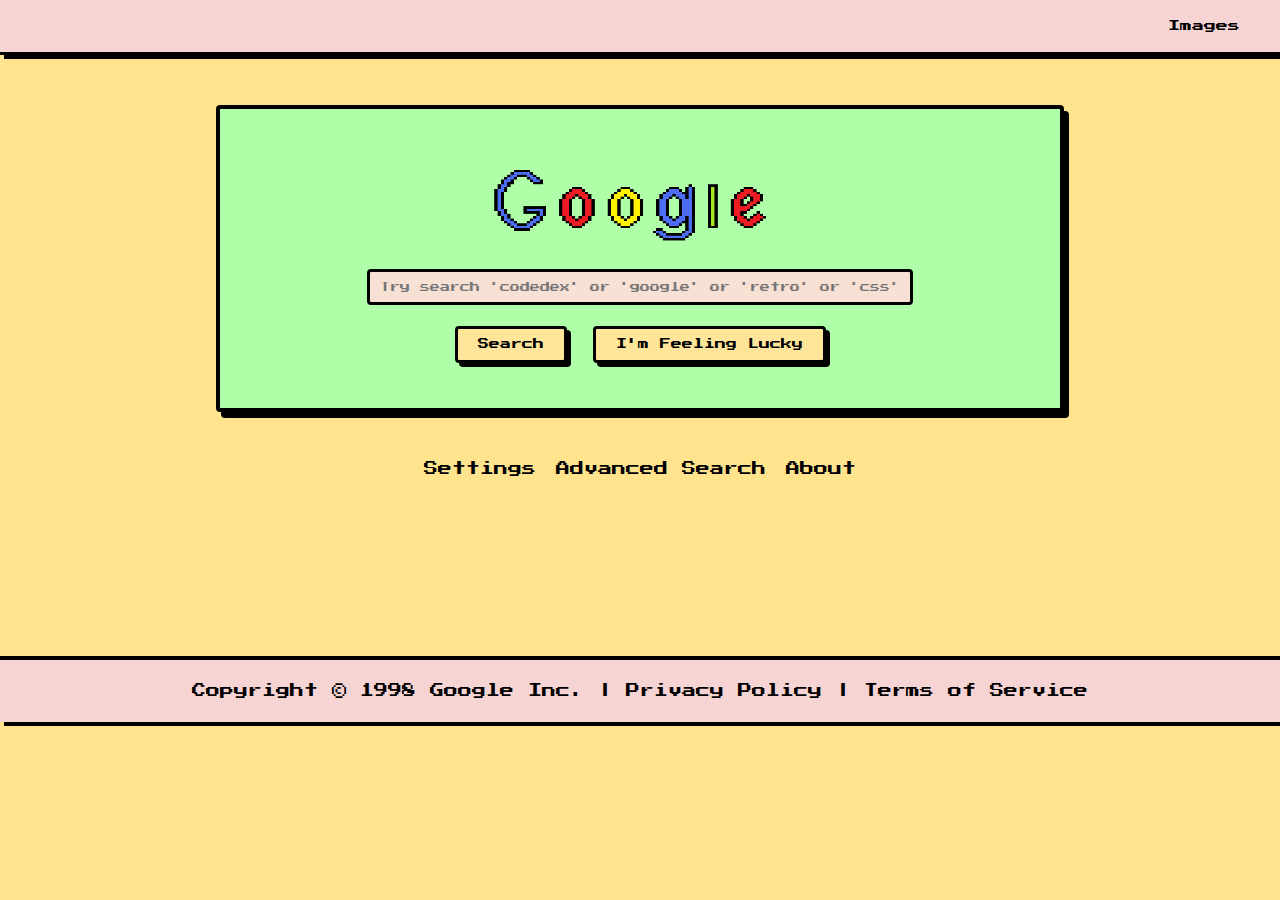
<file: index.html>
<!DOCTYPE html>
<html>
<head>
    <title>Google</title>
    <link rel="stylesheet" href="./css/style.css">
    
</head>
<body>
    <div class="navbar">
        <a href="./images.html">Images</a>
    </div>

    <div class="container">
        <div class="logo">
            <img src="./google.png" alt="Google Logo">
        </div>
        <div class="search-container">
            <form action="result.html" method="get">
                <input type="text" name="q" placeholder="Try search 'codedex' or 'google' or 'retro' or 'css'">
                <br><br>
                <input type="submit" value="Search">
                <input type="submit" value="I'm Feeling Lucky" name="btnI" onclick="window.location.href='feel.html'; return false;">
            </form>
        </div>
        
    </div>

    <div class="quick-links">
        <a href="./settings.html">Settings</a>
        <a href="./maintenance.html">Advanced Search</a>
        <a href="./about.html">About</a>
    </div>

    <footer class="footer">
        <p>Copyright &copy; 1998 Google Inc. | <a href="./maintenance.html">Privacy Policy</a> | <a href="./maintenance.html">Terms of Service</a></p>
    </footer>
</body>
</html>
</file>
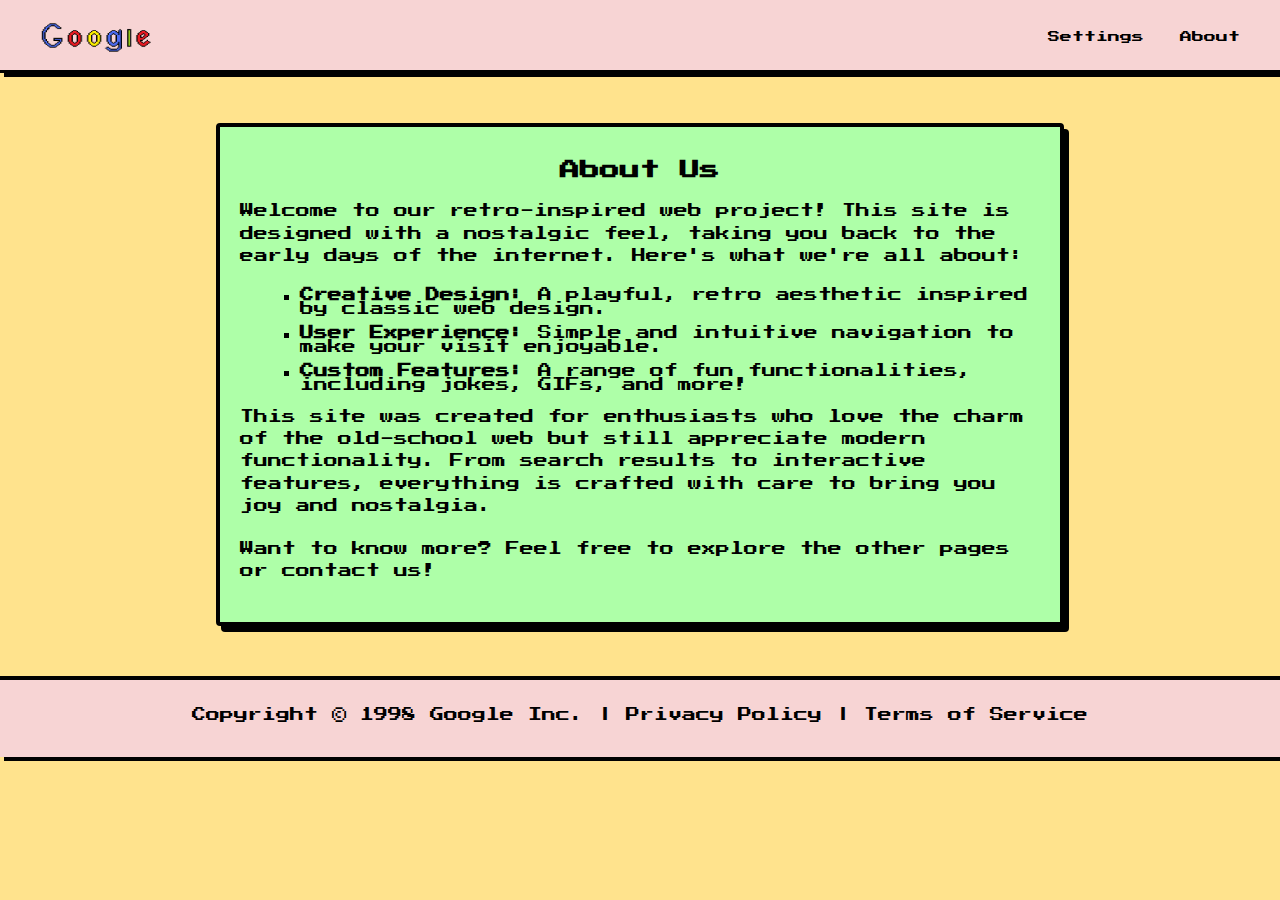
<file: about.html>
<!DOCTYPE html>
<html>
<head>
    <title>About Us</title>
    <link rel="stylesheet" href="./css/about.css">
</head>
<body>
    <div class="navbar">
        <a href="index.html"><img src="./google.png" alt="Google Logo" style="width: 120px; height: 40px;"></a>

        <div>
            <a href="settings.html">Settings</a>
            <a href="about.html">About</a>
        </div>
    </div>

    <div class="container">
        <h1>About Us</h1>
        <p>Welcome to our retro-inspired web project! This site is designed with a nostalgic feel, taking you back to the early days of the internet. Here's what we're all about:</p>
        
        <ul>
            <li><strong>Creative Design:</strong> A playful, retro aesthetic inspired by classic web design.</li>
            <li><strong>User Experience:</strong> Simple and intuitive navigation to make your visit enjoyable.</li>
            <li><strong>Custom Features:</strong> A range of fun functionalities, including jokes, GIFs, and more!</li>
        </ul>

        <p>This site was created for enthusiasts who love the charm of the old-school web but still appreciate modern functionality. From search results to interactive features, everything is crafted with care to bring you joy and nostalgia.</p>

        <p>Want to know more? Feel free to explore the other pages or contact us!</p>
    </div>

    <footer class="footer">
        <p>Copyright &copy; 1998 Google Inc. | <a href="./maintenance.html">Privacy Policy</a> | <a href="./maintenance.html">Terms of Service</a></p>
    </footer>
</body>
</html>
</file>
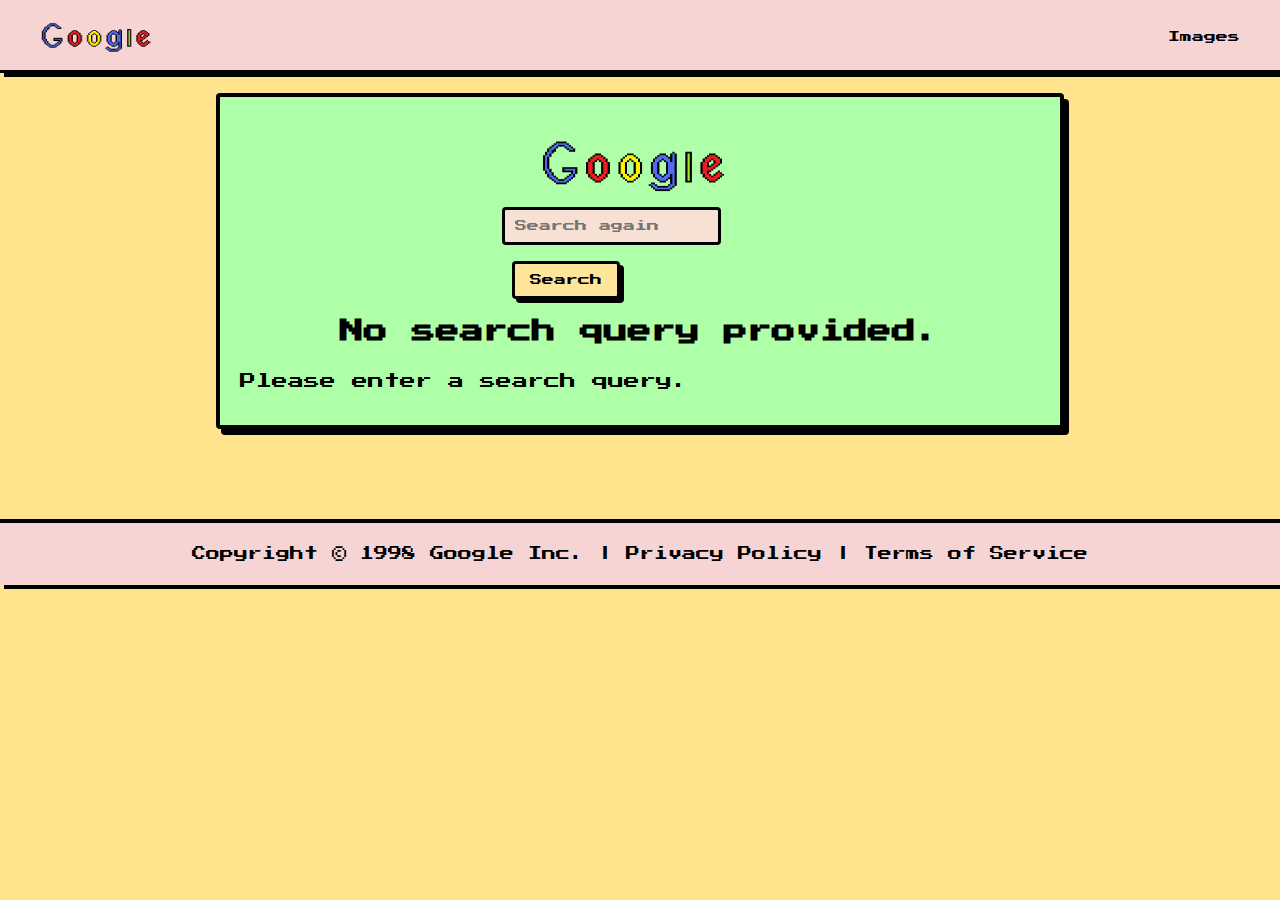
<file: result.html>
<!DOCTYPE html>
<html>
<head>
    <title>Google Search Results</title>
   <link rel="stylesheet" href="./css/result.css">
</head>
<body>
    <div class="navbar">
        <a href="index.html"><img src="./google.png" alt="Google Logo" style="width: 120px; height: 40px;"></a>
        <div>
            <a href="./images.html">Images</a>
        </div>
    </div>

    <div class="container">
        <div class="logo">
            <img src="./google.png" alt="Google Logo">
        </div>

        <div class="search-bar">
            <form action="result.html" method="get">
                <input type="text" name="q" placeholder="Search again"><br><br>
                <input type="submit" value="Search">
            </form>
        </div>

        <h2 id="search-query" style="text-align: center;">Results for: </h2>
        <div id="search-results" class="results"></div>
    </div>

    <footer class="footer">
        <p>Copyright &copy; 1998 Google Inc. | <a href="./maintenance.html">Privacy Policy</a> | <a href="./maintenance.html">Terms of Service</a></p>
    </footer>

    <script>
        
        const mockResults = {
            "retro": [
                { title: "Retro Vibes - Aesthetic Designs", url: "https://example.com/retro-vibes" },
                { title: "Top 10 Retro Video Games", url: "https://example.com/retro-games" },
                { title: "Retro Fashion Trends", url: "https://example.com/retro-fashion" }
            ],
            "google": [
                { title: "History of Google", url: "https://example.com/google-history" },
                { title: "Google Products and Services", url: "https://example.com/google-products" },
                { title: "Top Google Tricks You Should Know", url: "https://example.com/google-tricks" }
            ],
            "css": [
                { title: "CSS Basics - A Beginner's Guide", url: "https://example.com/css-basics" },
                { title: "CSS Retro Styles", url: "https://example.com/css-retro" },
                { title: "Advanced CSS Techniques", url: "https://example.com/css-advanced" }
            ],
            "codedex": [
                { title: "Codédex - Start Your Coding adventure", url: "https://www.codedex.io/" },
                { title: "Sonny Lee - Founder of Codédex", url: "https://www.codedex.io/community/profile/@sonny" },
                { title: "Mini Holiday Hackathon", url: "https://www.codedex.io/holiday-hackathon" }
            ]
        };

       
        const params = new URLSearchParams(window.location.search);
        const query = params.get("q");

        
        const searchQueryEl = document.getElementById("search-query");
        const resultsContainer = document.getElementById("search-results");

        if (query) {
            searchQueryEl.textContent = `Results for: "${query}"`;

           
            const results = mockResults[query.toLowerCase()] || [];
            if (results.length > 0) {
                results.forEach(result => {
                    const resultItem = document.createElement("div");
                    resultItem.className = "result-item";
                    resultItem.innerHTML = `<a href="${result.url}" target="_blank">${result.title}</a>`;
                    resultsContainer.appendChild(resultItem);
                });
            } else {
                resultsContainer.innerHTML = `<p>No results found for "${query}".</p>`;
            }
        } else {
            searchQueryEl.textContent = "No search query provided.";
            resultsContainer.innerHTML = `<p>Please enter a search query.</p>`;
        }
    </script>
</body>
</html>
</file>
<file: css/style.css>
@import url('https://fonts.googleapis.com/css2?family=Press+Start+2P&display=swap');

body {
    background: #ffe38d;
    font-family: 'Press Start 2P', cursive;
    text-align: center;
    color: #000000;
    margin: 0;
    padding: 0;
}

.container {
    width: 90%;
    max-width: 800px;
    margin: 50px auto;
    padding: 20px;
    border: 4px solid #000000;
    border-radius: 4px;
    background-color: #aeffa8;
    box-shadow: 5px 6px 0px #000000;
}

.navbar {
    display: flex;
    justify-content: flex-end;
    align-items: center;
    background-color: #f7d4d4;
    padding: 20px 30px;
    border-bottom: 3px solid #000000;
    box-shadow: 4px 4px 0px #000000;
}

.navbar a {
    font-size: 12px;
    text-decoration: none;
    color: #000000;
    margin: 0 10px;
}

.navbar a:hover {
    text-decoration: underline;
}

.logo {
    margin: 20px 0;
}

.logo img {
    width: 300px;
    height: 100px;
}

.search-container {
    margin: 20px 0;
}

input[type="text"] {
    font-family: 'Press Start 2P', cursive;
    width: 520px;
    padding: 10px;
    font-size: 10px;
    border: 3px solid #000000;
    background-color: #f7e0d4;
    border-radius: 4px;
    color: #000000;
}

input[type="submit"] {
    font-family: 'Press Start 2P', cursive;
    padding: 10px 20px;
    font-size: 11px;
    border: 3px solid #000000;
    background-color: #ffe599;
    color: #000000;
    cursor: pointer;
    margin: 5px;
    border-radius: 4px;
    box-shadow: 4px 4px 0px #000000;
}

input[type="submit"]:hover {
    background-color: #a0abff;
}

.footer {
    margin-top: 180px;
    font-size: 14px;
    padding: 10px;
    background-color: #f7d4d4;
    border-top: 4px solid #000000;
    box-shadow: 4px 4px 0px #000000;
}

.footer a {
    color: #000000;
    text-decoration: none;
}

.footer a:hover {
    text-decoration: underline;
}

.quick-links {

    display: flex;
    justify-content: center;
    gap: 20px;
    margin-top: 50px;
}

.quick-links a {
    font-size: 14px;
    color: #000000;
    text-decoration: none;
}

.quick-links a:hover {
    text-decoration: underline;
}
</file>
<file: css/about.css>
@import url('https://fonts.googleapis.com/css2?family=Press+Start+2P&display=swap');

body {
    background: #ffe38d;
    font-family: 'Press Start 2P', cursive;
    text-align: left;
    color: #000000;
    margin: 0;
    padding: 0;
}

.navbar {
    display: flex;
    justify-content: space-between;
    align-items: center;
    background-color: #f7d4d4;
    padding: 15px 30px;
    border-bottom: 3px solid #000000;
    box-shadow: 4px 4px 0px #000000;
}

.navbar a {
    font-size: 12px;
    text-decoration: none;
    color: #000000;
    margin: 0 10px;
}

.navbar a:hover {
    text-decoration: underline;
}

.container {
    width: 90%;
    max-width: 800px;
    margin: 50px auto;
    padding: 20px;
    background-color: #aeffa8;
    border: 4px solid #000000;
    box-shadow: 5px 6px 0px #000000;
    border-radius: 4px;
}

h1 {
    font-size: 20px;
    margin-bottom: 20px;
    text-align: center;
}

p {
    font-size: 14px;
    line-height: 1.6;
    margin-bottom: 20px;
}

ul {
    list-style-type: square;
    margin-left: 20px;
    font-size: 14px;
}

li {
    margin-bottom: 10px;
}

.footer {
    margin-top: 30px;
    font-size: 14px;
    padding: 10px;
    background-color: #f7d4d4;
    text-align: center;
    border-top: 4px solid #000000;
    box-shadow: 4px 4px 0px #000000;
}

.footer a {
    color: #000000;
    text-decoration: none;
}

.footer a:hover {
    text-decoration: underline;
}
</file>
<file: css/result.css>
@import url('https://fonts.googleapis.com/css2?family=Press+Start+2P&display=swap');

body {
    background: #ffe38d;
    font-family: 'Press Start 2P', cursive;
    text-align: left;
    color: #000000;
    margin: 0;
    padding: 0;
}

.navbar {
    display: flex;
    justify-content: space-between;
    align-items: center;
    background-color: #f7d4d4;
    padding: 15px 30px;
    border-bottom: 3px solid #000000;
    box-shadow: 4px 4px 0px #000000;
}

.navbar a {
    font-size: 12px;
    text-decoration: none;
    color: #000000;
    margin: 0 10px;
}

.navbar a:hover {
    text-decoration: underline;
}

.container {
    width: 90%;
    max-width: 800px;
    margin: 20px auto;
    padding: 20px;
    background-color: #aeffa8;
    border: 4px solid #000000;
    box-shadow: 5px 6px 0px #000000;
    border-radius: 4px;
}

.logo {
    margin: 10px 0;
    text-align: center;
}

.logo img {
    width: 200px;
    height: 70px;
}

.search-bar {
    display: flex;
    justify-content: center;
    margin-bottom: 20px;
}

.search-bar input[type="text"] {
    font-family: 'Press Start 2P', cursive;
    width: 70%;
    padding: 10px;
    font-size: 12px;
    border: 3px solid #000000;
    background-color: #f7e0d4;
    border-radius: 4px;
    color: #000000;
}

.search-bar input[type="submit"] {
    font-family: 'Press Start 2P', cursive;
    padding: 10px 15px;
    font-size: 12px;
    border: 3px solid #000000;
    background-color: #ffe599;
    color: #000000;
    cursor: pointer;
    margin-left: 10px;
    border-radius: 4px;
    box-shadow: 4px 4px 0px #000000;
}

.search-bar input[type="submit"]:hover {
    background-color: #a0abff;
}

.results {
    margin-top: 30px;
}

.result-item {
    margin-bottom: 20px;
    padding: 10px;
    background-color: #f7d4d4;
    border: 3px solid #000000;
    border-radius: 4px;
    box-shadow: 4px 4px 0px #000000;
}

.result-item a {
    font-size: 14px;
    color: #000000;
    text-decoration: none;
}

.result-item a:hover {
    text-decoration: underline;
}

.footer {
    margin-top: 90px;
    font-size: 14px;
    padding: 10px;
    background-color: #f7d4d4;
    text-align: center;
    border-top: 4px solid #000000;
    box-shadow: 4px 4px 0px #000000;
}

.footer a {
    color: #000000;
    text-decoration: none;
}

.footer a:hover {
    text-decoration: underline;
}
</file>
